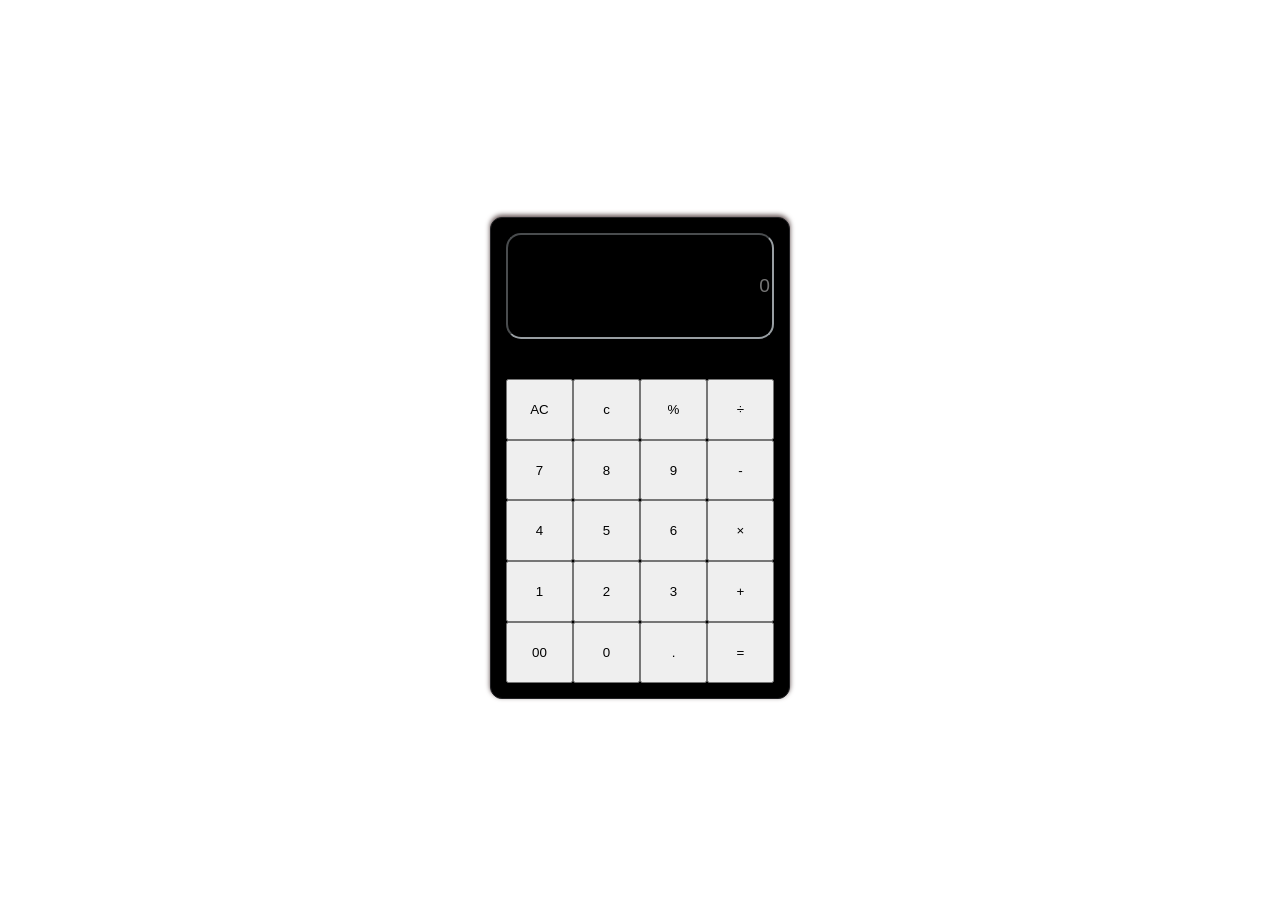
<file: calculator/index.html>
<!DOCTYPE html>
<html lang="en">
<head>
    <meta charset="UTF-8">
    <meta http-equiv="X-UA-Compatible" content="IE=edge">
    <meta name="viewport" content="width=device-width, initial-scale=1.0">
    <title>calculate</title>
    <link rel="stylesheet" href="style.css">
    

</head>
<body>
    
    <div class="container">
        <div class="calculator">
            <input type="text" placeholder="0" id="screen">
            <button class="first" onclick="allclear()">AC</button>
            <button class="first" onclick="clear()">c</button>
            <button class="first" onclick="show('%')">%</button> 
            <button class="symbol" onclick="show('/')">&divide;</button>
            <button onclick="show('7')">7</button>
            <button onclick="show('8')">8</button>
            <button onclick="show('9')">9</button>
            <button class="symbol" onclick="show('-')">-</button>
            <button onclick="show('4')">4</button>
            <button onclick="show('5')">5</button>
            <button onclick="show('6')">6</button>
            <button class="symbol" onclick="show('*')">&times;</button>
            <button onclick="show('1')">1</button>
            <button onclick="show('2')">2</button>
            <button onclick="show('3')">3</button>
            <button class="symbol" onclick="show('+')">+</button>
            <button onclick="show('00')">00</button>
            <button onclick="show('0')">0</button>
            <button class="symbol" onclick="show('.')">.</button>
            <button class="symbol" onclick="calc()">=</button>
        </div>
    </div>
    <script src="style.js"></script>
    
</body>
</html>
</file>
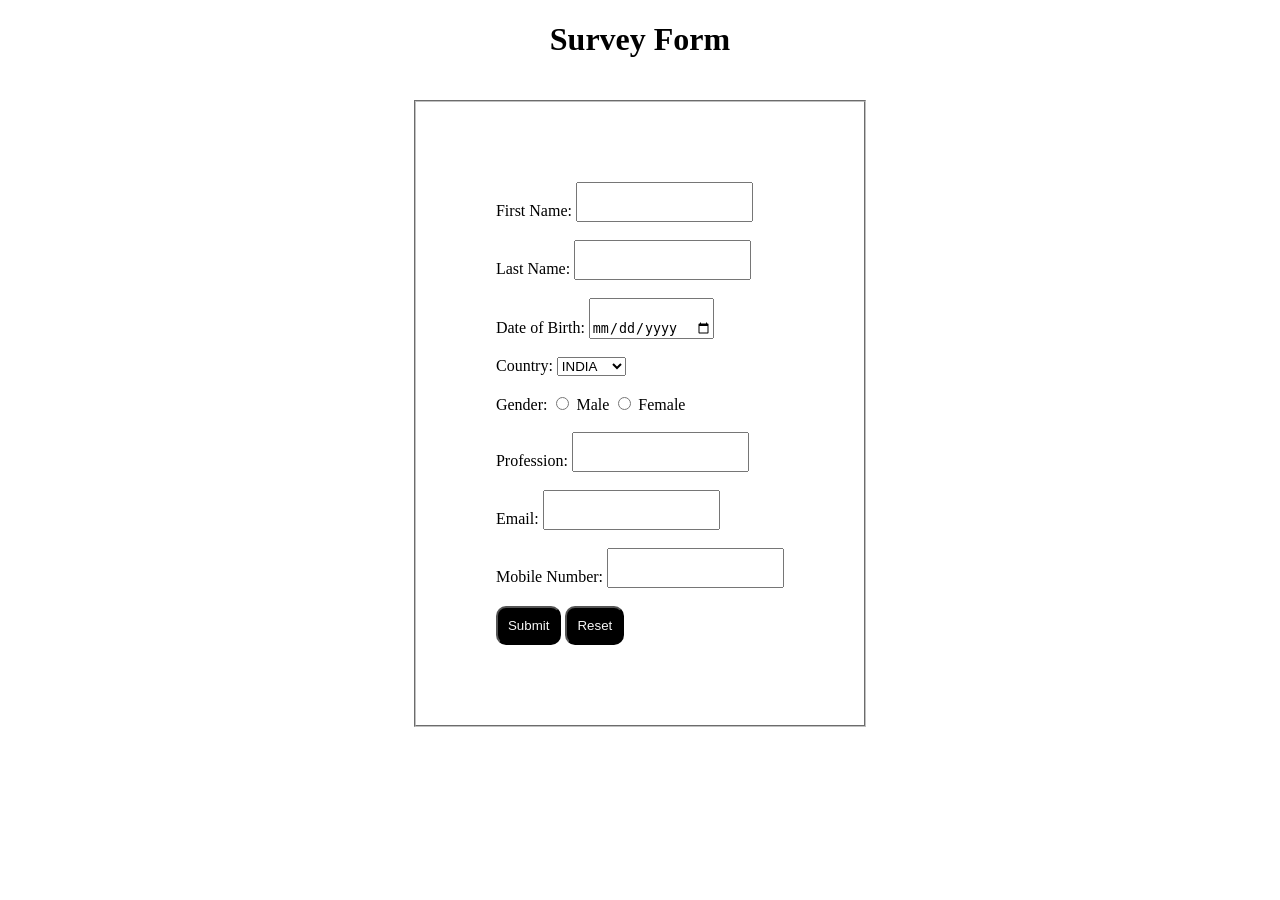
<file: customer_Form.html>
<!DOCTYPE html>
<html lang="en">
  <head>
    <meta charset="UTF-8" />
    <meta name="viewport" content="width=device-width, initial-scale=1.0" />
    
     <title>Survey Form</title>
    <style>
      #surveyForm{
        display: flex;
        justify-content: center;
        align-items: center;
        padding: 20px;
      }
      button:active {
    background-color: #ffbf00;
}
button{
  background-color: black;
  color: rgb(246, 246, 246);
  padding: 10px;
  border-radius: 10px;
}
      input,label{
        padding-top: 20px;
      }
      fieldset{
        padding: 80px;
      }
    </style>
  </head>
  <body>
    <center><h1>Survey Form</h1></title></center>
    
    <form id="surveyForm" action="#">
      <fieldset>
        <label for="firstName">First Name:</label>
        <input
          type="text"
          id="firstName"
          required
          pattern="[a-zA-Z]{3,15}"
        /><br /><br />

        <label for="lastName">Last Name:</label>
        <input
          type="text"
          id="lastName"
          required
          pattern="[a-zA-Z]{3,15}"
        /><br /><br />

        <label for="dob">Date of Birth:</label>
        <input type="date" id="dob" required /><br /><br />

        <label for="country">Country:</label>
        <select id="country" required>
          //added dropdown
          <option value="USA">INDIA</option>
          <option value="Canada">Canada</option>
          <option value="UK">UK</option></select
        ><br /><br />

        <label>Gender:</label>
        <input type="radio" id="male" name="gender" value="Male" />
        <label for="male">Male</label>
        <input type="radio" id="female" name="gender" value="Female" />
        <label for="female">Female</label>
        <br /><br />

        <label for="profession">Profession:</label>
        <input
          type="text"
          id="profession"
          required
          pattern="[a-zA-Z]{3,15}"
        /><br /><br />

        <label for="email">Email:</label>
        <input type="email" id="email" required maxlength="30" /><br /><br />

        <label for="mobile">Mobile Number:</label>
        <input type="tel" id="mobile" pattern="[6-9]{1}[0-9]{9}" /><br /><br />

        <button type="submit" onclick="submitForm()">Submit</button>
        <button type="button" onclick="resetForm()">Reset</button>
      </fieldset>
    </form>

    <div id="popup" style="display: none">
      <h2>Survey Form Submission</h2>
      <p>First Name: <span id="popupFirstName"></span></p>
      <p>Last Name: <span id="popupLastName"></span></p>
      <p>Date of Birth: <span id="popupDOB"></span></p>
      <p>Country: <span id="popupCountry"></span></p>
      <p>Gender: <span id="popupGender"></span></p>
      <p>Profession: <span id="popupProfession"></span></p>
      <p>Email: <span id="popupEmail"></span></p>
      
      <p>Mobile Number: <span id="popupMobile"></span></p>
      <button type="button" onclick="closePopup()">Close</button>
    </div>

    <script>
      function submitForm() {
        // Retrieve values from the form
        const firstName = document.getElementById("firstName").value;
        const lastName = document.getElementById("lastName").value;
        const dob = document.getElementById("dob").value;
        const country = document.getElementById("country").value;

        // Gender
        const genderCheckboxes = document.querySelectorAll(
          'input[name="gender"]:checked'
        );
        const genderValues = [];
        genderCheckboxes.forEach((checkbox) => {
          genderValues.push(checkbox.value);
        });

        const profession = document.getElementById("profession").value;
        const email = document.getElementById("email").value;
        const mobile = document.getElementById("mobile").value;

        // Display values in the popup
        document.getElementById("popupFirstName").textContent = firstName;
        document.getElementById("popupLastName").textContent = lastName;
        document.getElementById("popupDOB").textContent = dob;
        document.getElementById("popupCountry").textContent = country;
        document.getElementById("popupGender").textContent =
          genderValues.join(", ");
        document.getElementById("popupProfession").textContent = profession;
        document.getElementById("popupEmail").textContent = email;
        document.getElementById("popupMobile").textContent = mobile;

        // Show the popup
        document.getElementById("popup").style.display = "block";
      }

      function resetForm() {
        // Reset the form
        document.getElementById("surveyForm").reset();
      }

      function closePopup() {
        // Hide the popup and reset the form
        document.getElementById("popup").style.display = "none";
        resetForm();
      }
    </script>
  </body>
</html>
</file>
<file: calculator/style.css>
.container{
    height: 100vh;
    display: flex;
    justify-content: center;
    align-items: center;
    
}
input{
    display: grid;
    grid-column: span 4;
    height: 100px;
    width: 260px;
    border-radius: 15px;
    border-color: rgb(152, 158, 162);
    background-color: black;
    color: aliceblue;
    font-size: larger;
    text-align: end;
}
.calculator{
    display: grid;
    grid-template-columns: repeat(4,2fr);
    border: 1px solid rgb(34, 34, 37);
    border-radius: 12px;
    padding: 15px;
    height: 450px;
    background-color: black;
    box-shadow: 0px -2px 5px 0px rgb(92, 75, 75);
}
</file>
